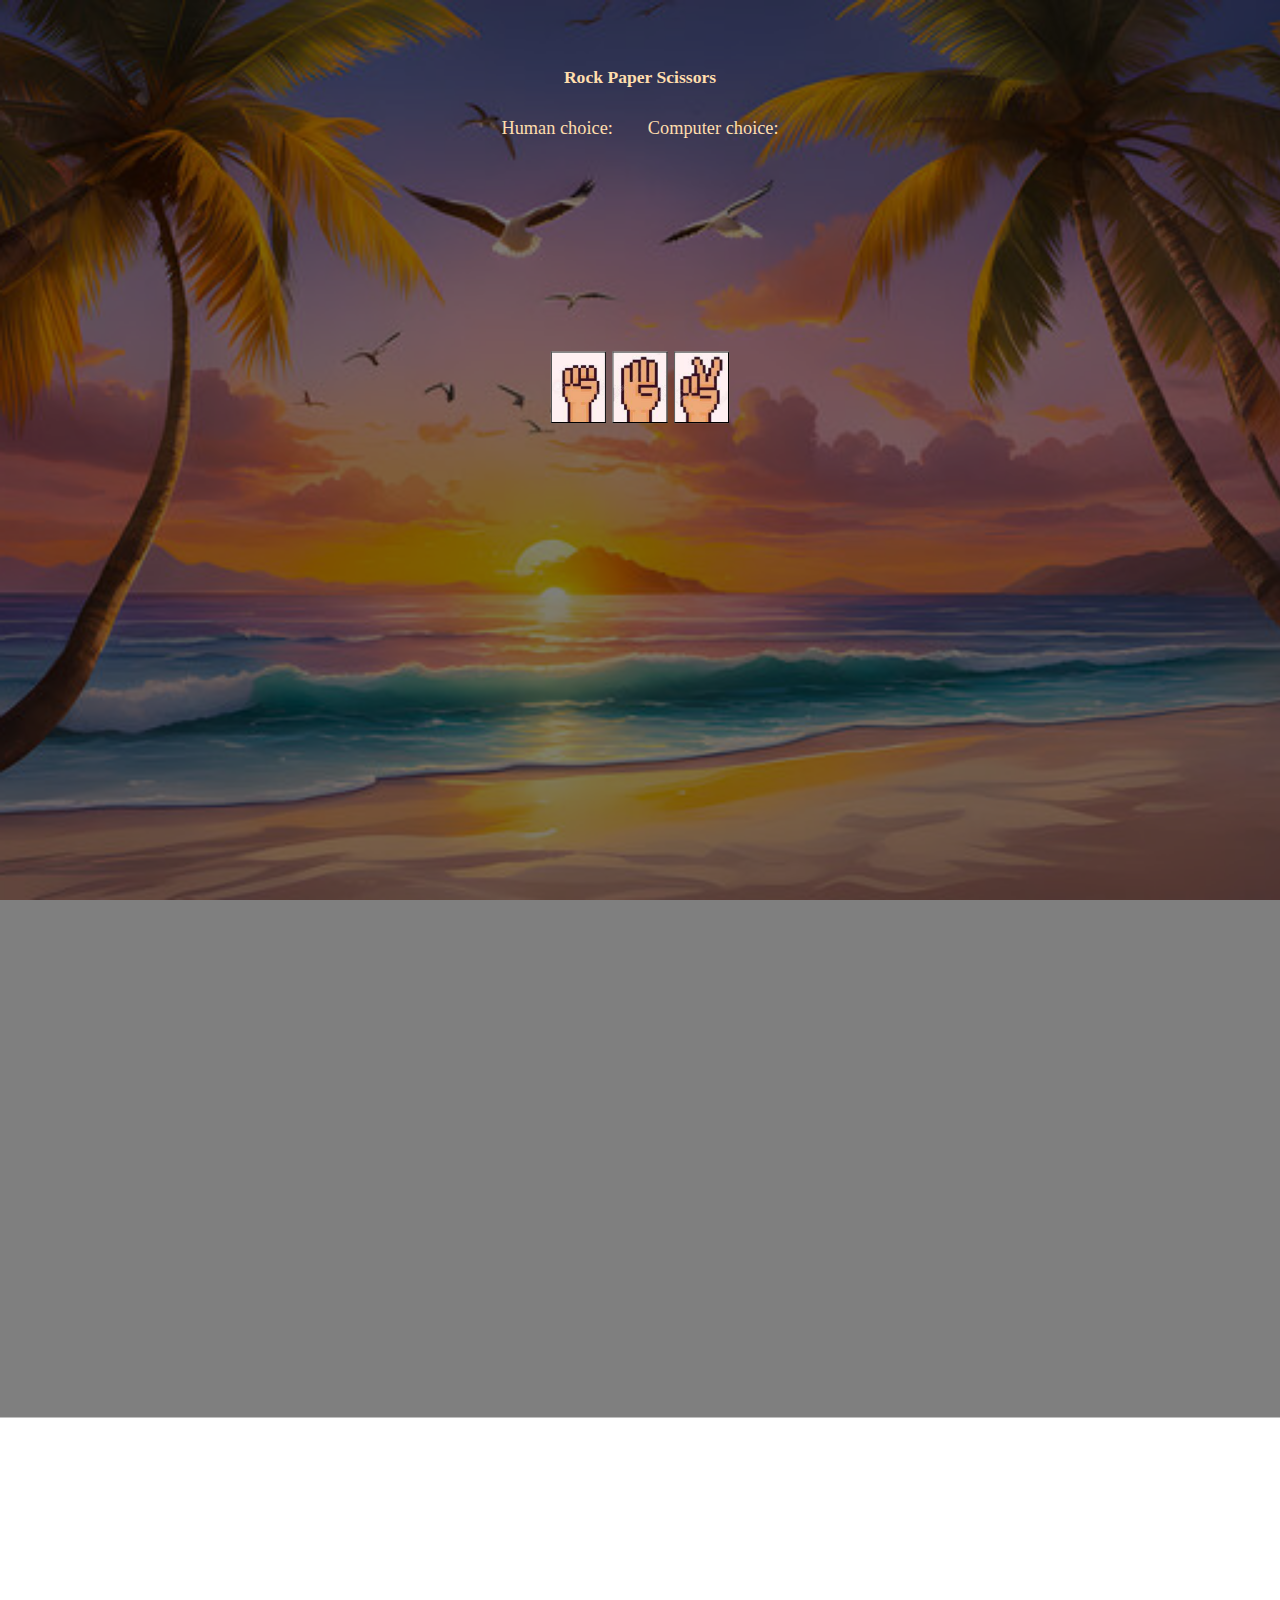
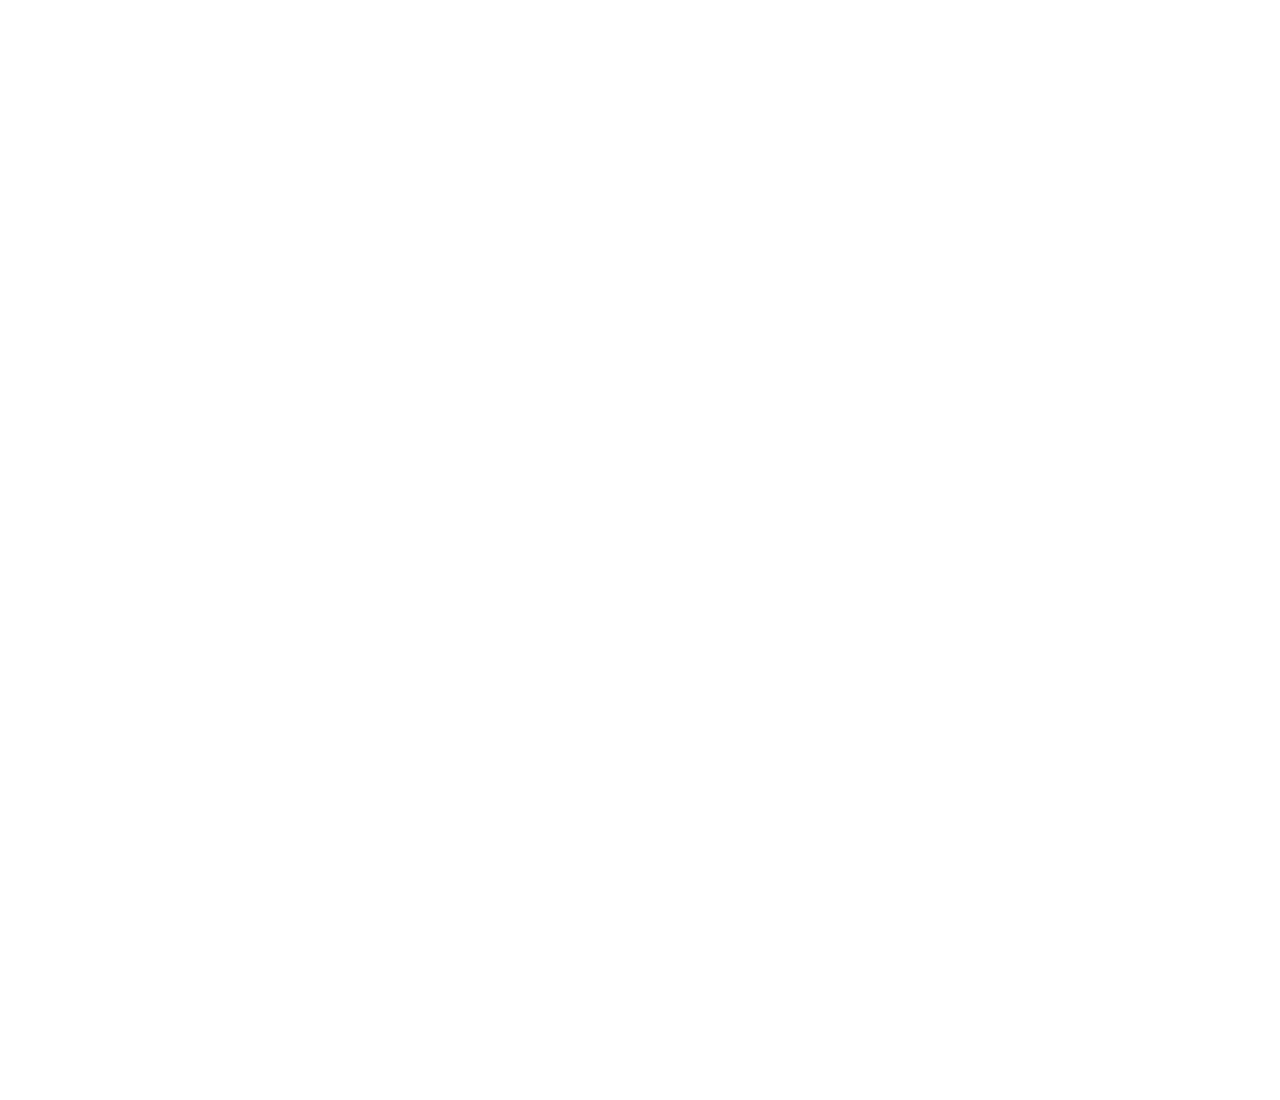
<file: index.html>
<!DOCTYPE html>
<html lang="en">
<head>
    <meta charset="UTF-8">
    <meta name="viewport" content="width=device-width, initial-scale=1.0">
    <title>Rock Paper Scissors</title>
    <script defer src="script.js"></script>
    <link rel="stylesheet" href="style.css">
</head>
<body>
    <div class="background-overlay"></div>
    <div class="content">
        <div id="whole">
            <h1>Rock Paper Scissors</h1>

            <div id="results"></div>
            <div id="btns">
                <button class="btn" id="rock"><img src="rock.png"></button>
                <button class="btn" id="paper"><img src="paper.png"></button>
                <button class="btn" id="scissors"><img src="scissors.png"></button>
            </div>

            </div>
        </div>
    </div>
</body>
</html>
</file>
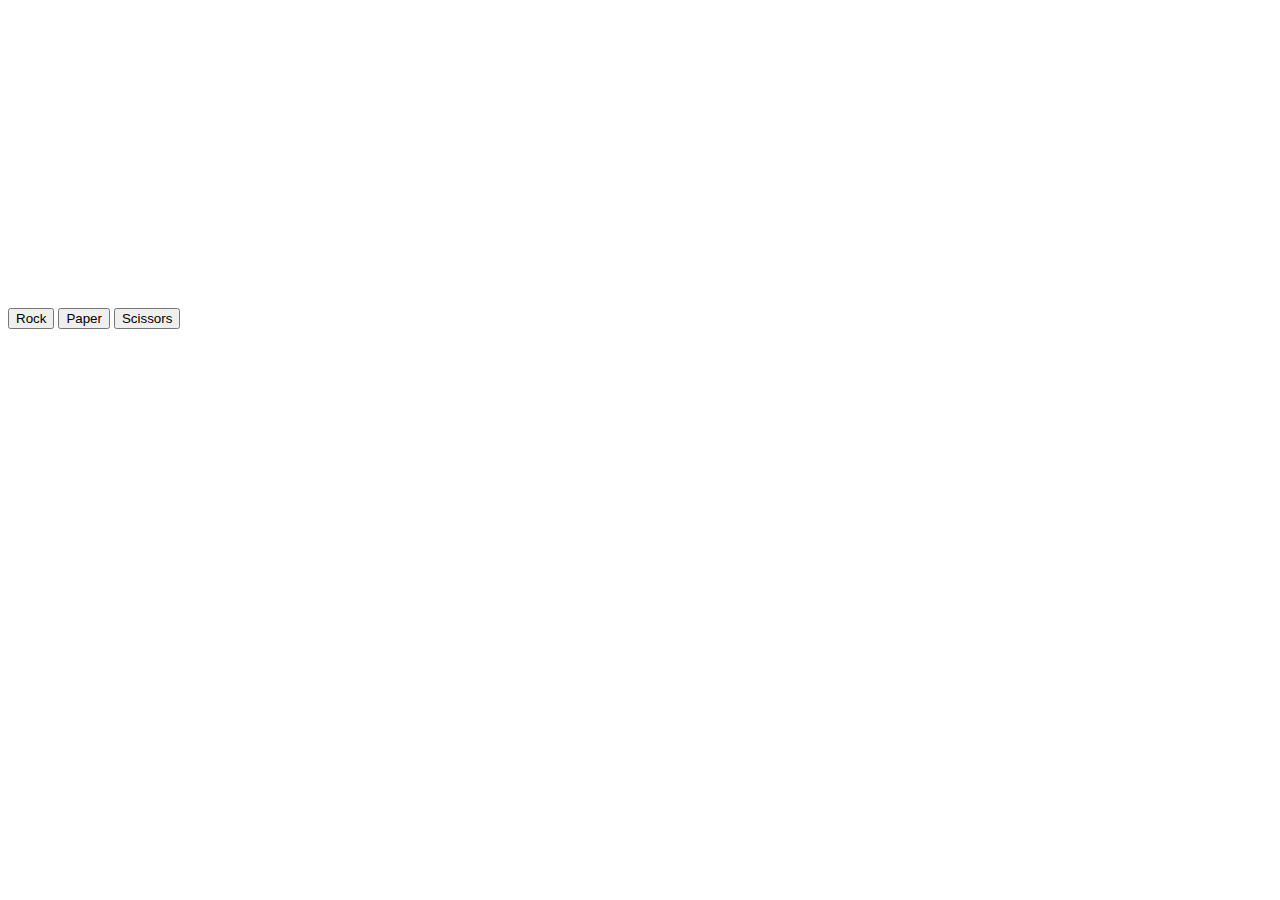
<file: sdasd.html>
<!DOCTYPE html>
<html lang="en">
<head>
<meta charset="UTF-8">
<meta name="viewport" content="width=device-width, initial-scale=1.0">
<title>Rock Paper Scissors Animation</title>
<style>
  .image-container {
    display: flex;
    justify-content: center;
    align-items: center;
    height: 300px;
    position: relative;
    overflow: hidden;
  }
  .image-container img {
    position: absolute;
    max-width: 100px;
    max-height: 100px;
    opacity: 0;
    transition: opacity 0.3s ease-in-out;
  }
  .show {
    opacity: 1 !important;
    transition: opacity 0.1s ease-in-out; /* Adjust transition speed */
 
  }
  .choice {
    display: flex;
    flex-direction: column;
    align-items: center;
  }
  .choice img {
    max-width: 50px;
    max-height: 50px;
  }
</style>
</head>
<body>
  <div class="image-container">
    <img id="rock-img" src="rock.png" alt="Rock">
    <img id="paper-img" src="paper.png" alt="Paper">
    <img id="scissors-img" src="scissors.png" alt="Scissors">
  </div>
  <div id="results"></div>
  <button id="rock">Rock</button>
  <button id="paper">Paper</button>
  <button id="scissors">Scissors</button>

<script>
  const resultsDiv = document.querySelector("#results");
  const btn1 = document.querySelector("#rock");
  const btn2 = document.querySelector("#paper");
  const btn3 = document.querySelector("#scissors");

  const images = [
    document.getElementById('rock-img'),
    document.getElementById('paper-img'),
    document.getElementById('scissors-img')
  ];

  function getComputerChoice() {
  return new Promise(resolve => {
    // Hide all images initially
    images.forEach(img => img.style.opacity = 0);

    // Flash images in random order, one at a time
    const flashOrder = shuffleArray([0, 1, 2]);
    flashImages(flashOrder).then(() => {
      // Randomly choose one image after all flashes
      const randIndex = Math.floor(Math.random() * images.length);
      const chosenImage = images[randIndex];
      chosenImage.classList.add('show');
      resolve(chosenImage); // Resolve with the chosen image element
    }).catch(err => console.error(err));
  });
}


  // Function to flash images in random order, one at a time
  async function flashImages(order) {
    let delay = 0;
    const increment = 200; // Speed up increment (milliseconds)

    for (let i = 0; i < order.length; i++) {
      await flashImage(order[i], delay);
      delay += increment;
    }
  }

  // Function to flash a single image
  function flashImage(index, delay) {
    return new Promise(resolve => {
      setTimeout(() => {
        images[index].classList.add('show');
        setTimeout(() => {
          images[index].classList.remove('show');
          resolve();
        }, 300); // Adjust flash duration (milliseconds)
      }, delay); // Adjust delay between flashes (milliseconds)
    });
  }

  // Function to shuffle array
  function shuffleArray(array) {
    for (let i = array.length - 1; i > 0; i--) {
      const j = Math.floor(Math.random() * (i + 1));
      [array[i], array[j]] = [array[j], array[i]];
    }
    return array;
  }

  function getHumanChoice() {
    return new Promise((resolve) => {
      btn1.addEventListener("click", () => resolve("rock"), { once: true });
      btn2.addEventListener("click", () => resolve("paper"), { once: true });
      btn3.addEventListener("click", () => resolve("scissors"), { once: true });
    });
  }

  let humanScore = 0;
  let computerScore = 0;
  let resultMessage = "";

  async function playRound() {
  const humanSelection = await getHumanChoice();
  const computerImage = await getComputerChoice();

  // Determine computer's choice based on the image element
  let computerSelection;
  if (computerImage.id === 'rock-img') {
    computerSelection = 'rock';
  } else if (computerImage.id === 'paper-img') {
    computerSelection = 'paper';
  } else if (computerImage.id === 'scissors-img') {
    computerSelection = 'scissors';
  }

  // Determine the result based on selections
  if (humanSelection == computerSelection) {
    resultMessage = "Tie!!!";
  } else if ((humanSelection == "rock" && computerSelection == "scissors") ||
    (humanSelection == "paper" && computerSelection == "rock") ||
    (humanSelection == "scissors" && computerSelection == "paper")) {
    resultMessage = `You Win! ${humanSelection} beats ${computerSelection}`;
    humanScore += 1;
  } else {
    resultMessage = `You Lose! ${computerSelection} beats ${humanSelection}`;
    computerScore += 1;
  }

  // Display the results in the results div
  resultsDiv.innerHTML = `
    <h2>${resultMessage}</h2>
    <div id="onediv">
      <div class="choice">
        <p>Human choice:</p>
        <img src="${humanSelection}.png">
      </div>
      <div class="choice">
        <p>Computer choice:</p>
        
      </div>
    </div>
    <p id="res">Score: Human: ${humanScore} Computer: ${computerScore}</p>
  `;
}


  async function startGame() {
    while (true) {
      await playRound();
    }
  }

  startGame();
</script>
</body>
</html>
</file>
<file: style.css>
*{
    color: navajowhite;
    text-shadow: 300pt;
}
.btn{
    padding: 0;
    background-color: white;
    width: 100px;  /* Adjust width as needed */
    height: 130px;
    display: inline-block;
    position: relative;
    overflow: hidden;
    gap: px;
    
}
.choice img{

    border: solid black 5px;

    transition: opacity 0.3s ease-in-out;
}
#btns{
    justify-content: center;
    padding-left: 0;
    padding-right: 0;
    display: flex;
    gap: 12px;
}
#whole{
    text-align: center;
    margin-top: 25vh;
    
}
p{
    font-size: ;
}
#onediv{
    padding-top: 10c;
    padding-left: 40vh;
    padding-right: 40vh;
    padding-bottom: 6vh;
    display: flex;
    justify-content: space-between;
    font-size: 25pt;
}
h1{
    padding-bottom: 0vh;
}
img{
    width: 100%; 
    height: 125px;
    object-fit: cover; /* Ensure the image covers the entire button */
    display: block;   
}
body {
    transform: scale(0.7);
    
    overflow: hidden; /* Prevent unnecessary scrollbars */
    margin-top: -30vh;
    background-image: url('360_F_634382619_pvMY6CtgERYA8401Zhf6HiwtWduWXLgp.jpg'); /* Replace with your image path */
    background-size: cover; /* Ensures the image covers the entire viewport */
    background-position: center; /* Centers the image */
    background-repeat: no-repeat; /* Prevents the image from repeating */
    background-attachment: fixed; /* Keeps the background fixed during scrolling */
     /* Removes default margin around the body */
    height: 100vh; /* Ensures the body takes up the full viewport height */
    
}
.background-overlay {
    position: absolute;
    top: 0;
    left: 0;
    transform: scale(5);
    width: 100%;
    height: 100%;
    background-color: rgba(0, 0, 0, 0.5); /* Black overlay with 50% opacity */
    z-index: 1; /* Ensure overlay is on top */
}

.content {
    position: relative;
    z-index: 2; /* Ensure content is on top of the overlay */
    color: white; /* Text color */
    padding: 20px; /* Padding around the text */
}
#onediv .choice{
    display: flex;
    flex-direction: column;
    align-items: center;


}
#onediv img{
    padding-top: ;
    width: 230px;
    height: 300px; 
    

}
#res{
    font-size: 20pt;
    font-weight: bold;
}
.whole .image-container {
    padding-left: ;
    margin: 0;
  }
  .choice1 .image-container img {
   position: absolute;
   padding-left: vh;
   width: 230px;
   height: 300px;
    opacity: 0;
    border: solid black 5px;
    transition: opacity 0.3s ease-in-out;
  }
  .show {
    opacity: 1 !important;
    transition: opacity 0.1s ease-in-out; /* Adjust transition speed */
    
 
  }
  .choice1 .image-container {
    
    display: flex;
    justify-content: center;
    align-items: center;
   
    width: 230px;
    height: 300px; 
    transition: opacity 0.3s ease-in-out;
    }
  .whole.image-container img {
    position: absolute;
    margin-left: -238;
     max-width: 100px;
     max-height: 100px;
     overflow: hidden;
     opacity: 0;
     transition: opacity 0.3s ease-in-out;
   }
   @media (max-width: 1600px) {
    body {
      transform: scale(0.55);
      
    }
}
</file>
